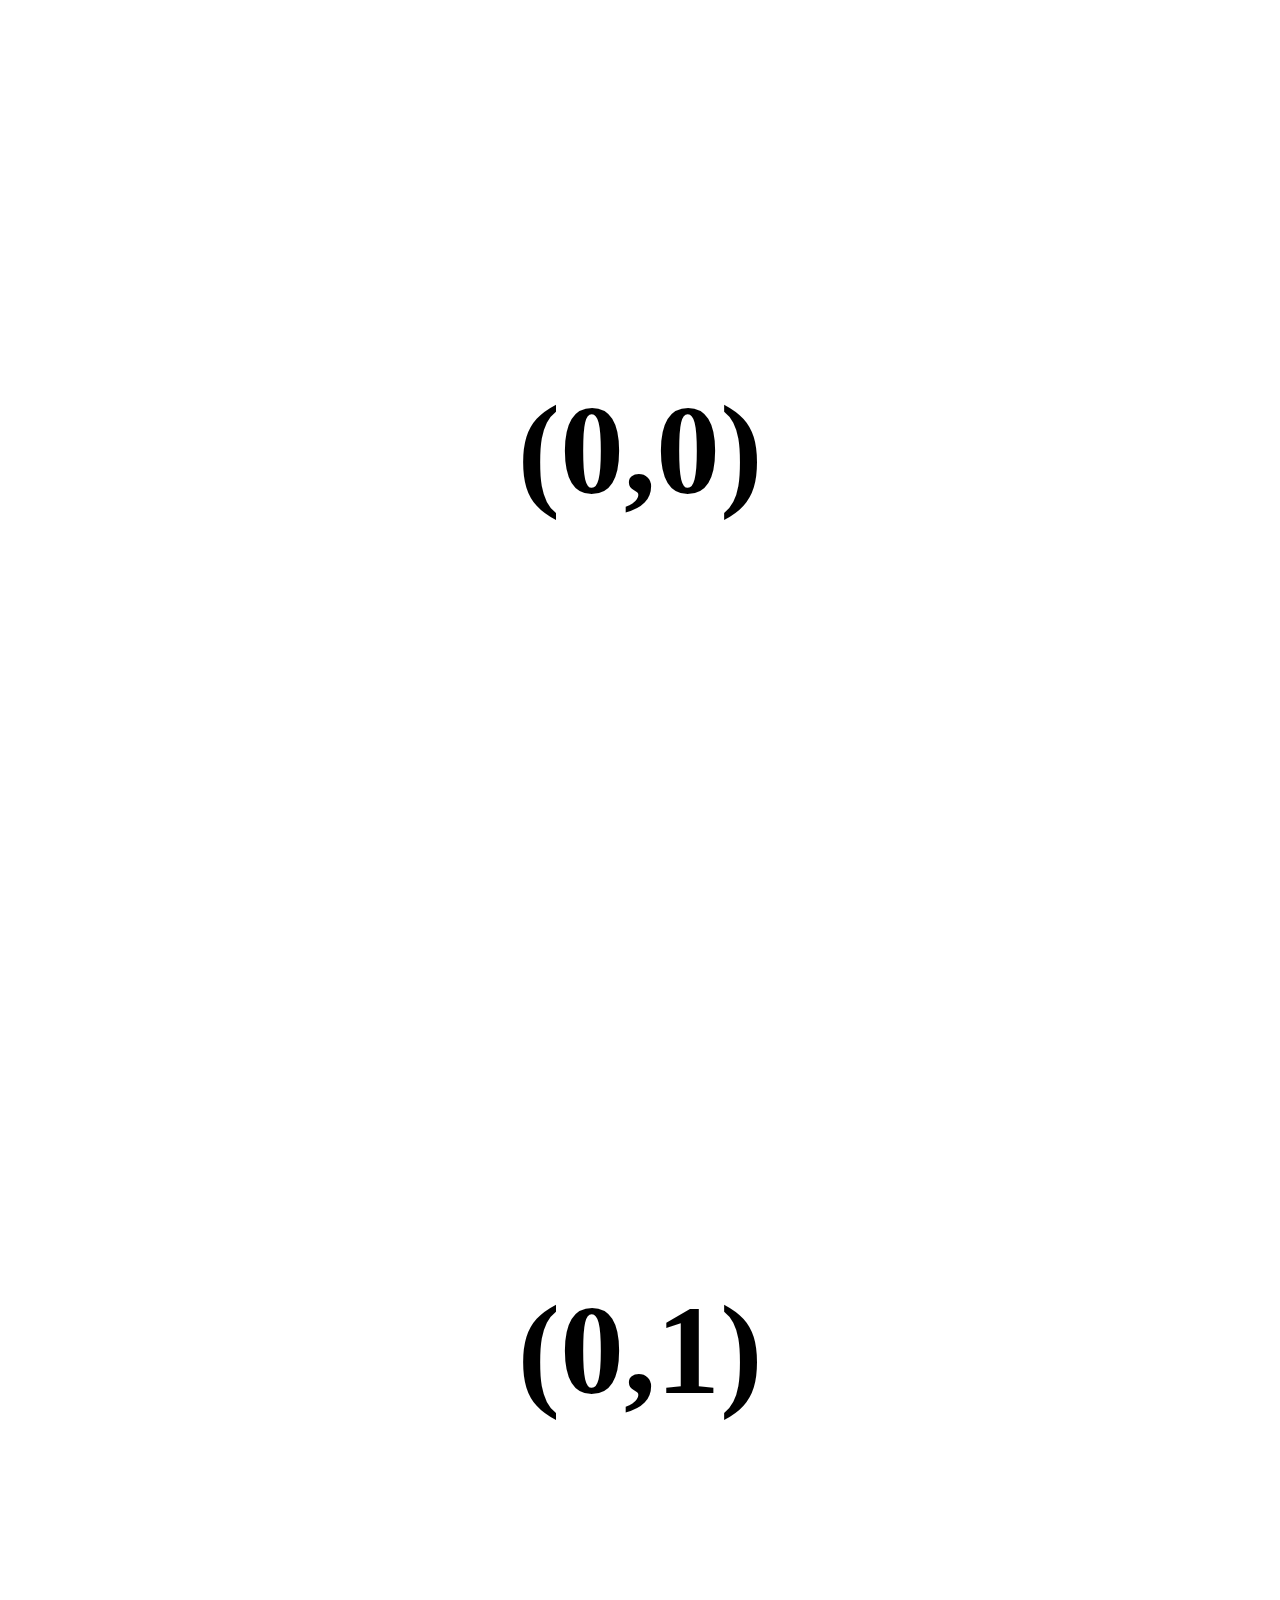
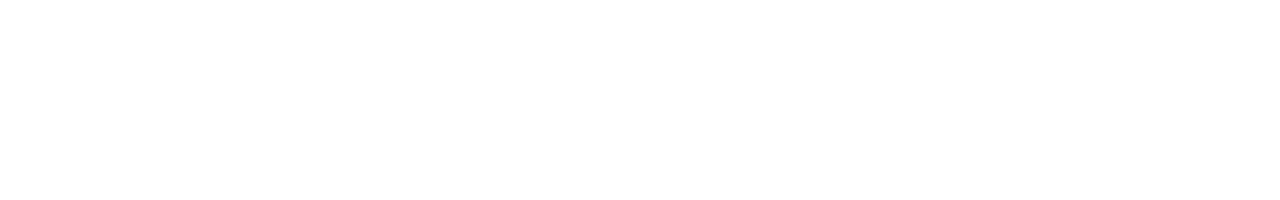
<file: index.html>
<!DOCTYPE html>
<html lang="es">
<head>
    <meta charset="UTF-8">
    <meta name="viewport" content="width=device-width, initial-scale=1.0">
    <title>Página principal</title>
    <link rel="stylesheet" href="style.css">
</head>
<body>
    <script src="scripts.js"></script>
    <div class="mes">
        <div class="pag" id="pag0-0-0">
            <h1>(0,0)</h1>
        </div>
        <div class="pag" id="pag0-1-0">
            <h1>(0,1)</h1>
        </div>
        <div class="pag" id="pag1-0-0">
            <h1>(1,0)</h1>
        </div>
        <div class="pag" id="pag1-1-0">
            <h1>(1,1)</h1>
        </div>
        <div class="pag" id="pag2-0-0">
            <h1>(2,0)</h1>
        </div>
        <div class="pag" id="pag2-1-0">
            <h1>(2,1)</h1>
        </div>
        <div class="pag" id="pag3-0-0">
            <h1>(3,0)</h1>
        </div>
        <div class="pag" id="pag3-1-0">
            <h1>(3,1)</h1>
        </div>
        <div class="pag" id="pag4-0-0">
            <h1>(4,0)</h1>
        </div>
        <div class="pag" id="pag4-1-0">
            <h1>(4,1)</h1>
        </div>
    </div>
</body>
</html>
</file>
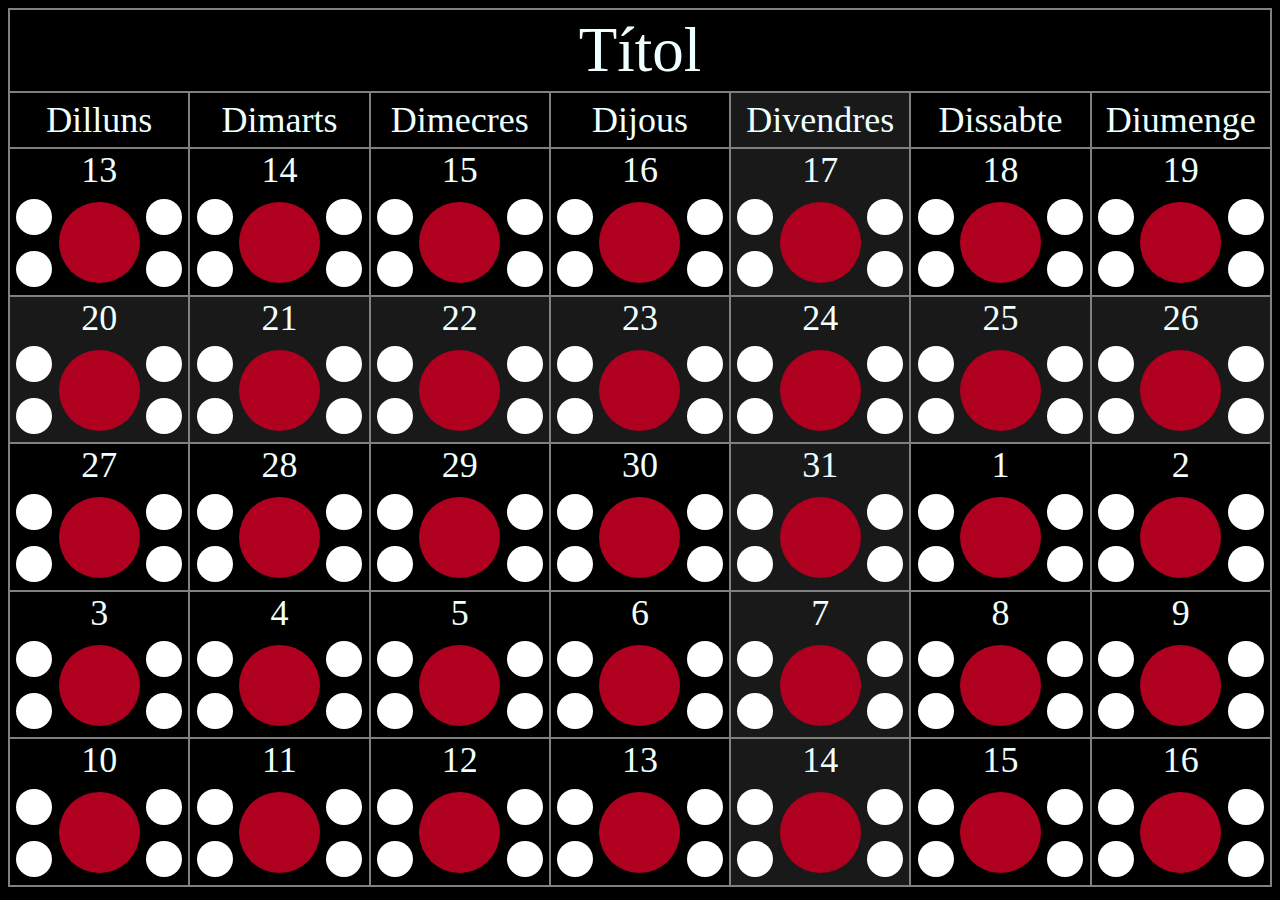
<file: calendari.html>
<!DOCTYPE html>
<html lang="es">
<head>
    <meta charset="UTF-8">
    <meta name="viewport" content="width=device-width, initial-scale=1.0">
    <title>Página mes</title>
    <link rel="stylesheet" href="calendari.css">
</head>
<body>
    <script src="calendari.js"></script>
    <div class="pag" id="pag0">
    </div>
</body>
</html>
</file>
<file: style.css>
body {
    overflow: hidden;
}

.pag {
    position: absolute;
    width: 100vw;
    height: 100vh;
    display: flex;
    align-items: center;
    justify-content: center;
    font-size: 64px;
    transition: transform 1s cubic-bezier(0,.25,0,1.0);
}
</file>
<file: calendari.css>
body{
    overflow: hidden;
    background-color: black;
}

.pag {
    position: absolute;
    width: 100vw;
    height: 100vh;
    transition: transform 1s cubic-bezier(0,.25,0,1.0);
    top: 0;
    left: 0;
}

.titol {
    background-color: black;
    width: 100vw;
    height: 9vh;
    text-align: center;
    font-size: 7vh;
}

table {
    margin: 0 0 0 0;
    padding: 0 0 0 0;
}

td {
    color: azure;
    padding: 0px;
}

.diaSetmana {
    background-color: black;
    width: 14vw;
    height: 6vh;
    text-align: center;
    font-size: 4vh;
}

.casellaDia {
    background-color: black;
    width: 14vw;
    height: 16vh;
    text-align: center;
    font-size: 8vh;
}


.taulaMes {
    background: gray;
    border-spacing: 2px;
}

.casellaImportantDia {
    width: 6vw;
    height: 11.5vh;
    
}

.circuloRojo {
    margin: auto;
    width: auto;
    height: 9vh;
    width: 9vh;
    background-color: #b00020;
    border-radius: 50%;
}

.circulo {
    margin: auto;
    width: auto;
    height: 4vh;
    width: 4vh;
    background-color: #ffffff;
    border-radius: 50%;
}

.casellaNumDia {
    background: none;
    font-size: 4vh;
    width: 14vw;
    height: 4.5vh;
}

.casellaIconoDia {
    width: 4vw;
    height: 5.75vh;
}

.taulaDiaMes {
    border-spacing: 0px;
}


.setmanaActual {
    background-color: rgb(25, 25, 25);
}

.diaDeSetmanaActual {
    background-color: rgb(25, 25, 25);
}
</file>
